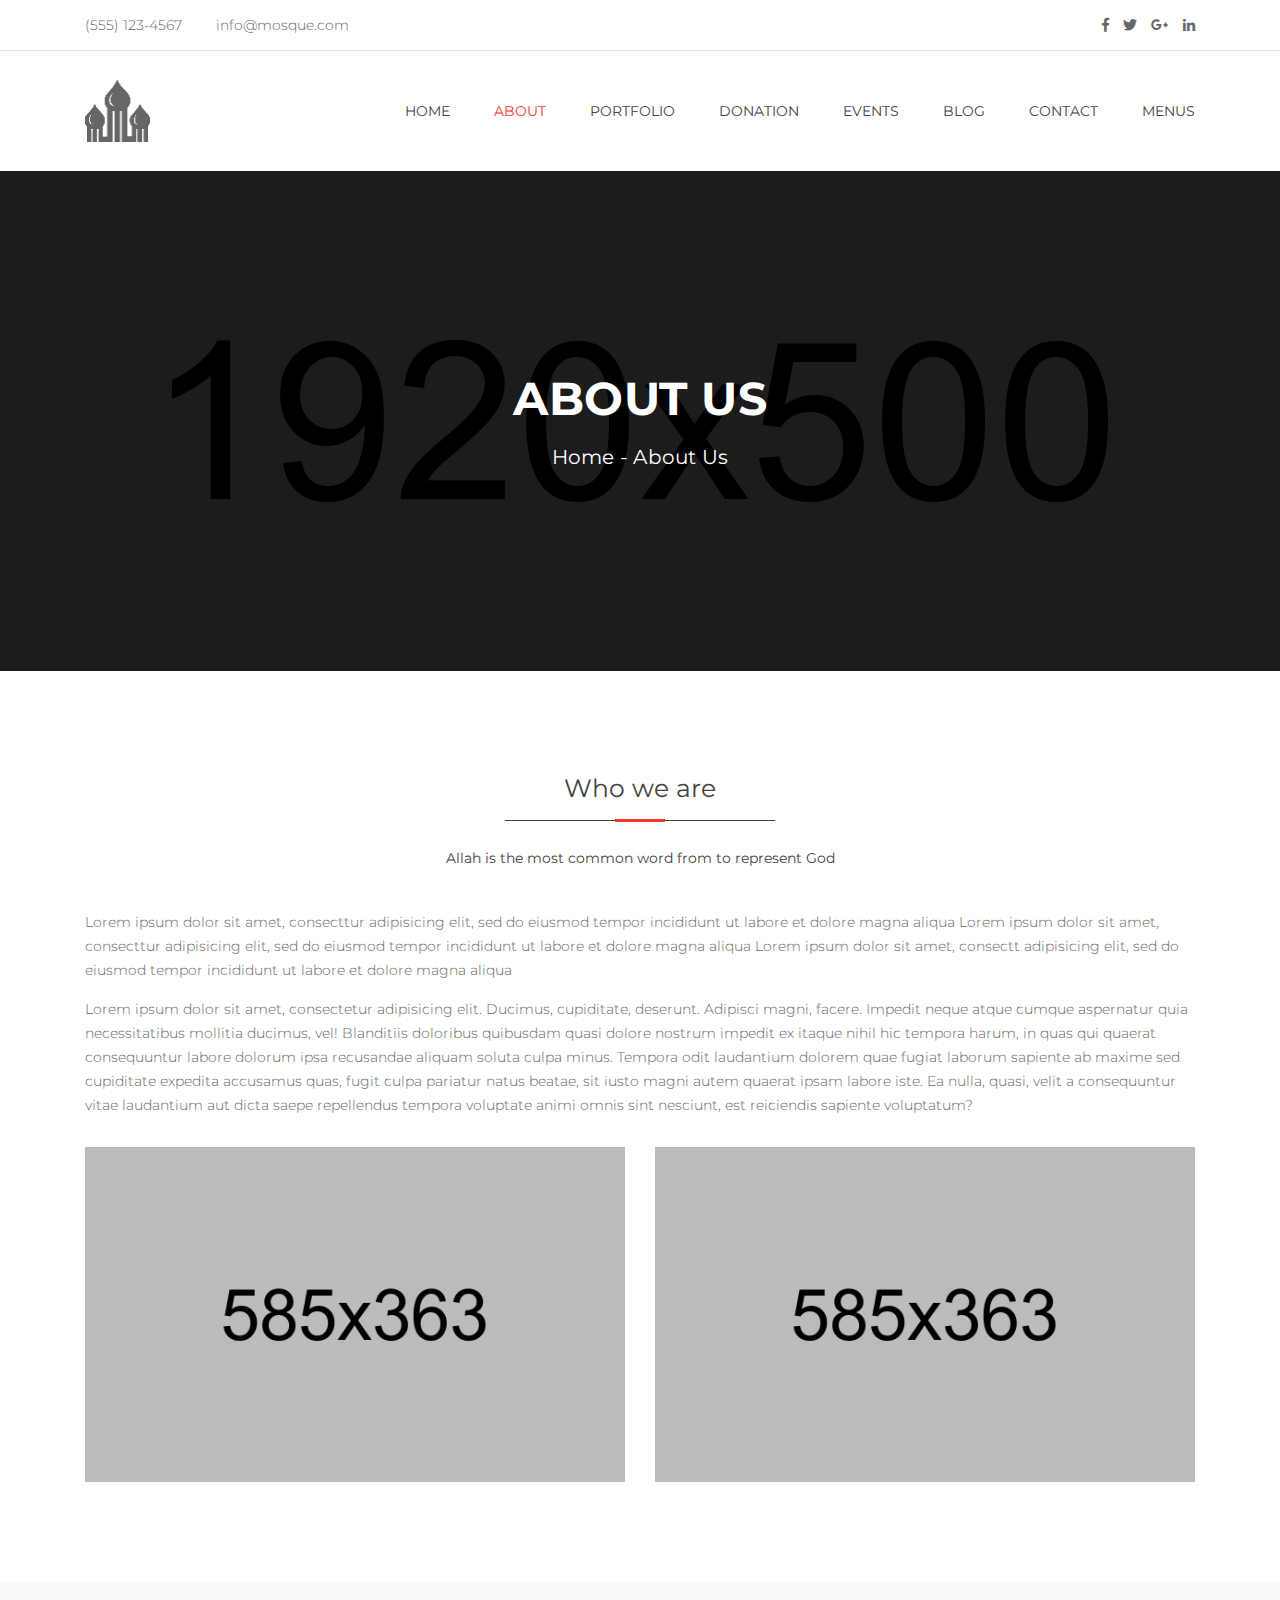
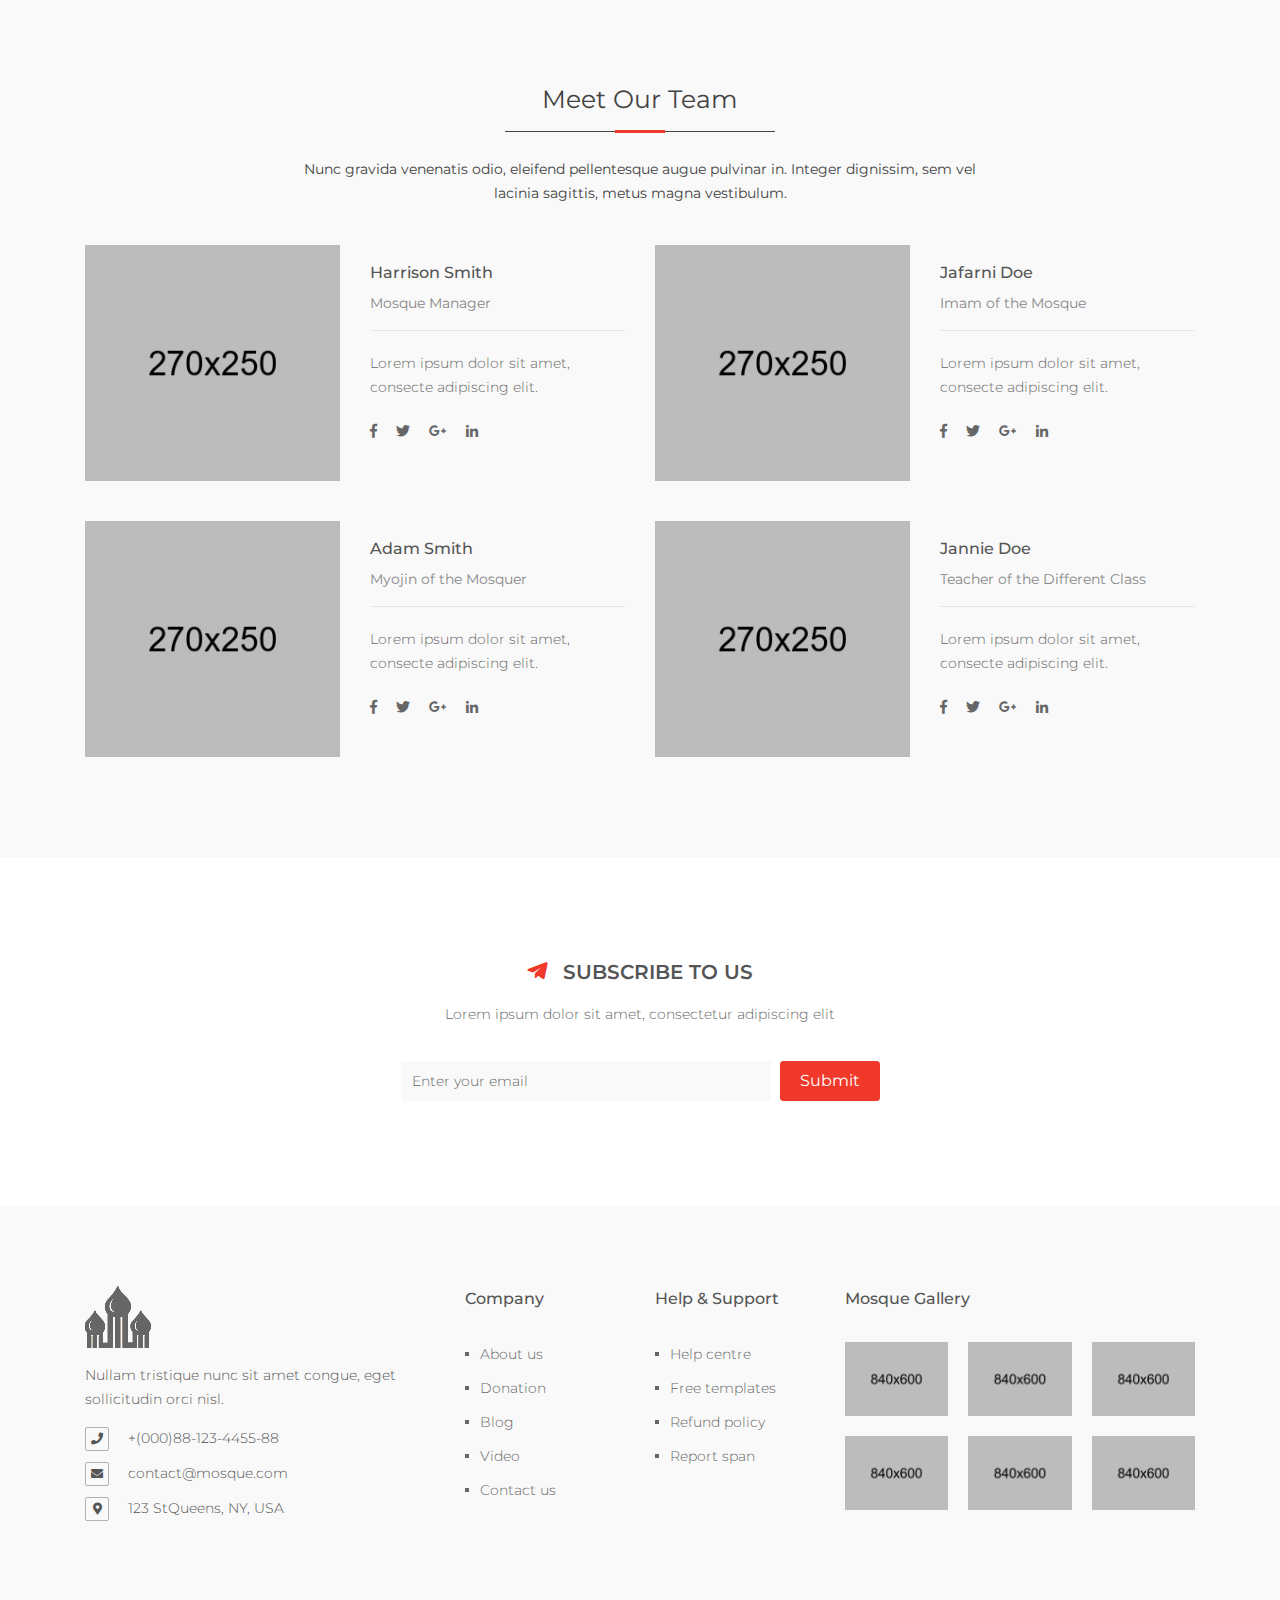
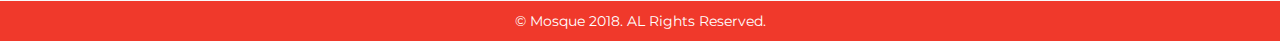
<file: about-us.html>
<!doctype html>
<html class="no-js" lang="zxx">
    <head>
        <meta charset="utf-8">
        <meta http-equiv="x-ua-compatible" content="ie=edge">
        <title>About Us | Mosque - Responsive html5 template</title>
        <meta name="description" content="">
        <meta name="viewport" content="width=device-width, initial-scale=1, shrink-to-fit=no">

        <!-- Favicon and touch icons -->
        <link href="images/apple-touch-icon-48-precomposed.png" rel="apple-touch-icon-precomposed">
        <link href="images/apple-touch-icon-32-precomposed.png" rel="apple-touch-icon-precomposed">
        <link rel="shortcut icon" type="image/x-icon" href="images/favicon.png">

        <!-- All css files are included here. -->
        <!-- Bootstrap fremwork main css -->
        <link rel="stylesheet" href="css/bootstrap.min.css">
        <!-- Animate css -->
        <link rel="stylesheet" href="css/animate.css">
        <!-- Magnific popup css -->
        <link rel="stylesheet" href="css/magnific-popup.css">
        <!-- Slick slider css -->
        <link rel="stylesheet" href="css/slick.css">
        <!-- FontAwesome css -->
        <link rel="stylesheet" href="css/fontawesome-all.min.css">
        <!-- Default style css -->
        <link rel="stylesheet" href="css/default.css">
        <!-- MeanMenu css -->
        <link rel="stylesheet" href="css/meanmenu.css">
        <!-- Main style css -->
        <link rel="stylesheet" href="style.css">
        <!-- Responsive style css -->
        <link rel="stylesheet" href="css/responsive.css">
        <!-- Color Scheme 1 style css -->
        <link rel="stylesheet" href="css/color/color-1.css">
        <!-- User custom style css -->
        <link rel="stylesheet" href="css/custom.css">
    </head>
    <body>
        <!--[if lte IE 9]>
            <p class="browserupgrade">You are using an <strong>outdated</strong> browser. Please <a href="https://browsehappy.com/">upgrade your browser</a> to improve your experience and security.</p>
        <![endif]-->

        <!-- main wrapper start -->
        <div class="main-wrapper">

            <!-- header top start -->
            <div class="header-top d-none d-md-block">
                <div class="container">
                    <div class="row header-top-row align-items-center">
                        <div class="col-12 col-md-6">
                            <div class="header-info">
                                <span>(555) 123-4567</span>
                                <span>info@mosque.com</span>
                            </div>
                        </div>
                        <div class="col-12 col-md-6">
                            <div class="header-social">
                                <ul>
                                    <li>
                                        <a href="#"><i class="fab fa-facebook-f"></i></a>
                                    </li>
                                    <li>
                                        <a href="#"><i class="fab fa-twitter"></i></a>
                                    </li>
                                    <li>
                                        <a href="#"><i class="fab fa-google-plus-g"></i></a>
                                    </li>
                                    <li>
                                        <a href="#"><i class="fab fa-linkedin-in"></i></a>
                                    </li>
                                </ul>
                            </div>
                        </div>
                    </div>
                </div>
            </div>
            <!-- header top end -->
            <!-- header start -->
            <header class="header-main">
                <div class="container">
                    <div class="row align-items-center">
                        <div class="col-12 col-lg-2">
                            <div class="brand-logo">
                                <a href="index.html">
                                    <img src="images/logo.png" alt="brand_logo">
                                </a>
                            </div>
                        </div>
                        <div class="col-12 col-lg-10">
                            <div class="primary-menu text-right">
                                <nav id="mobile-menu">
                                    <ul>
                                        <li><a href="index.html">HOME</a></li>
                                        <li class="active"><a href="about-us.html">ABOUT</a></li>
                                        <li><a href="portfolio.html">PORTFOLIO</a></li>
                                        <li><a href="donation.html">DONATION</a></li>
                                        <li><a href="events.html">EVENTS</a></li>
                                        <li><a href="blog.html">BLOG</a></li>
                                        <li><a href="contact-us.html">CONTACT</a></li>
                                        <li>
                                            <a href="#">MENUS</a>
                                            <ul class="dropdown-right">
                                                <li><a href="#">SECOND LEVEL MENU 1</a></li>    
                                                <li><a href="#">SECOND LEVEL MENU 2</a></li>    
                                                <li>
                                                    <a href="#">SECOND LEVEL MENU 3</a>
                                                    <ul class="dropdown-right">
                                                        <li><a href="#">THIRD LEVEL MENU 1</a></li>    
                                                        <li><a href="#">THIRD LEVEL MENU 2</a></li>    
                                                        <li><a href="#">THIRD LEVEL MENU 3</a></li>    
                                                        <li><a href="#">THIRD LEVEL MENU 4</a></li>    
                                                    </ul>
                                                </li>    
                                                <li><a href="#">SECOND LEVEL MENU 4</a></li>    
                                            </ul>
                                        </li>
                                    </ul>
                                </nav>
                            </div>
                            <div class="mobile-menu"></div>
                        </div>
                    </div>
                </div>
            </header>
            <!-- header end -->

            <!-- page header start -->
            <div class="page-header" style="background-image:url(images/bg/1.jpg)">
                <div class="container h-100">
                    <div class="row h-100 align-items-center">
                        <div class="col-12">
                            <div class="page-heading text-center">
                                <h2 class="page-title">
                                    About Us
                                </h2>
                                <div class="page-breadcrumb">
                                    <a href="index.html">Home</a>
                                    <span class="separator">-</span>
                                    <span>About Us</span>
                                </div>
                            </div>
                        </div>
                    </div>
                </div>
            </div>
            <!-- page header end -->

            <!-- page content start -->
            <section id="page-content" class="page-wrapper">
                <!-- about area start -->
                <div class="about-area pt-100 pb-70">
                    <div class="container">
                        <div class="row">
                            <div class="col-12">
                                <div class="section-title text-center">
                                    <h2>Who we are</h2>
                                    <p>Allah is the most common word  from to represent God</p>
                                </div>
                                <div class="about-info">
                                    <p>Lorem ipsum dolor sit amet, consecttur adipisicing elit, sed do eiusmod tempor incididunt ut labore et dolore magna aliqua Lorem ipsum dolor sit amet, consecttur adipisicing elit, sed do eiusmod tempor incididunt ut labore et dolore magna aliqua Lorem ipsum dolor sit amet, consectt adipisicing elit, sed do eiusmod tempor incididunt ut labore et dolore magna aliqua</p>
                                    <p>Lorem ipsum dolor sit amet, consectetur adipisicing elit. Ducimus, cupiditate, deserunt. Adipisci magni, facere. Impedit neque atque cumque aspernatur quia necessitatibus mollitia ducimus, vel! Blanditiis doloribus quibusdam quasi dolore nostrum impedit ex itaque nihil hic tempora harum, in quas qui quaerat consequuntur labore dolorum ipsa recusandae aliquam soluta culpa minus. Tempora odit laudantium dolorem quae fugiat laborum sapiente ab maxime sed cupiditate expedita accusamus quas, fugit culpa pariatur natus beatae, sit iusto magni autem quaerat ipsam labore iste. Ea nulla, quasi, velit a consequuntur vitae laudantium aut dicta saepe repellendus tempora voluptate animi omnis sint nesciunt, est reiciendis sapiente voluptatum?</p>
                                    <div class="row mt-30">
                                        <div class="col-12 col-md-6 mb-30">
                                            <img class="img-fluid" src="images/about/1.jpg" alt="about_img">
                                        </div>
                                        <div class="col-12 col-md-6 mb-30">
                                            <img class="img-fluid" src="images/about/2.jpg" alt="about_img">
                                        </div>
                                    </div>
                                </div>
                            </div>
                        </div>
                    </div>
                </div>
                <!-- about area end -->
                <!-- team area start -->
                <div class="team-area section-gray pt-100 pb-60">
                    <div class="container">
                        <div class="row">
                            <div class="col-12">
                                <div class="section-title text-center">
                                    <h2>Meet Our Team</h2>
                                    <p>Nunc gravida venenatis odio, eleifend pellentesque augue pulvinar in. Integer dignissim, sem vel lacinia sagittis, metus magna vestibulum.</p>
                                </div>
                            </div>
                        </div>
                        <div class="team-grid">
                            <div class="row">
                                <div class="col-12 col-md-6">
                                    <div class="team-memebr mb-40">
                                        <div class="team-memebr-image">
                                            <a class="popup-image" href="images/team/1.jpg">
                                                <img src="images/team/1.jpg" alt="team_img">
                                            </a>
                                        </div>
                                        <div class="team-memebr-info">
                                            <h4 class="name">Harrison Smith</h4>
                                            <h6 class="desig">Mosque Manager</h6>
                                            <p class="intro">Lorem ipsum dolor sit amet, consecte adipiscing elit.</p>
                                            <ul class="social">
                                                <li>
                                                    <a href="#">
                                                        <i class="fab fa-facebook-f"></i>
                                                    </a>
                                                </li>
                                                <li>
                                                    <a href="#">
                                                        <i class="fab fa-twitter"></i>
                                                    </a>
                                                </li>
                                                <li>
                                                    <a href="#">
                                                        <i class="fab fa-google-plus-g"></i>
                                                    </a>
                                                </li>
                                                <li>
                                                    <a href="#">
                                                        <i class="fab fa-linkedin-in"></i>
                                                    </a>
                                                </li>
                                            </ul>
                                        </div>
                                    </div>
                                </div>
                                <div class="col-12 col-md-6">
                                    <div class="team-memebr mb-40">
                                        <div class="team-memebr-image">
                                            <a class="popup-image" href="images/team/2.jpg">
                                                <img src="images/team/2.jpg" alt="team_img">
                                            </a>
                                        </div>
                                        <div class="team-memebr-info">
                                            <h4 class="name">Jafarni Doe</h4>
                                            <h6 class="desig">Imam of the Mosque</h6>
                                            <p class="intro">Lorem ipsum dolor sit amet, consecte adipiscing elit.</p>
                                            <ul class="social">
                                                <li>
                                                    <a href="#">
                                                        <i class="fab fa-facebook-f"></i>
                                                    </a>
                                                </li>
                                                <li>
                                                    <a href="#">
                                                        <i class="fab fa-twitter"></i>
                                                    </a>
                                                </li>
                                                <li>
                                                    <a href="#">
                                                        <i class="fab fa-google-plus-g"></i>
                                                    </a>
                                                </li>
                                                <li>
                                                    <a href="#">
                                                        <i class="fab fa-linkedin-in"></i>
                                                    </a>
                                                </li>
                                            </ul>
                                        </div>
                                    </div>
                                </div>
                                <div class="col-12 col-md-6">
                                    <div class="team-memebr mb-40">
                                        <div class="team-memebr-image">
                                            <a class="popup-image" href="images/team/3.jpg">
                                                <img src="images/team/3.jpg" alt="team_img">
                                            </a>
                                        </div>
                                        <div class="team-memebr-info">
                                            <h4 class="name">Adam Smith</h4>
                                            <h6 class="desig">Myojin of the Mosquer</h6>
                                            <p class="intro">Lorem ipsum dolor sit amet, consecte adipiscing elit.</p>
                                            <ul class="social">
                                                <li>
                                                    <a href="#">
                                                        <i class="fab fa-facebook-f"></i>
                                                    </a>
                                                </li>
                                                <li>
                                                    <a href="#">
                                                        <i class="fab fa-twitter"></i>
                                                    </a>
                                                </li>
                                                <li>
                                                    <a href="#">
                                                        <i class="fab fa-google-plus-g"></i>
                                                    </a>
                                                </li>
                                                <li>
                                                    <a href="#">
                                                        <i class="fab fa-linkedin-in"></i>
                                                    </a>
                                                </li>
                                            </ul>
                                        </div>
                                    </div>
                                </div>
                                <div class="col-12 col-md-6">
                                    <div class="team-memebr mb-40">
                                        <div class="team-memebr-image">
                                            <a class="popup-image" href="images/team/4.jpg">
                                                <img src="images/team/4.jpg" alt="team_img">
                                            </a>
                                        </div>
                                        <div class="team-memebr-info">
                                            <h4 class="name">Jannie Doe</h4>
                                            <h6 class="desig">Teacher of the Different Class</h6>
                                            <p class="intro">Lorem ipsum dolor sit amet, consecte adipiscing elit.</p>
                                            <ul class="social">
                                                <li>
                                                    <a href="#">
                                                        <i class="fab fa-facebook-f"></i>
                                                    </a>
                                                </li>
                                                <li>
                                                    <a href="#">
                                                        <i class="fab fa-twitter"></i>
                                                    </a>
                                                </li>
                                                <li>
                                                    <a href="#">
                                                        <i class="fab fa-google-plus-g"></i>
                                                    </a>
                                                </li>
                                                <li>
                                                    <a href="#">
                                                        <i class="fab fa-linkedin-in"></i>
                                                    </a>
                                                </li>
                                            </ul>
                                        </div>
                                    </div>
                                </div>
                            </div>
                        </div>
                    </div>
                </div>
                <!-- team area end -->
                <!-- news letter area start -->
                <div class="news-letter-area pt-100 pb-100">
                    <div class="container">
                        <div class="row">
                            <div class="col-12">
                                <div class="news-letter-heading text-center">
                                    <h3><i class="fab fa-telegram-plane"></i> SUBSCRIBE TO US</h3>
                                    <p>Lorem ipsum dolor sit amet, consectetur adipiscing elit</p>
                                </div>
                                <div class="subscribe-form text-center">
                                    <form action="#">
                                        <input type="email" placeholder="Enter your email">
                                        <button type="submit">Submit</button>
                                    </form>
                                </div>
                            </div>
                        </div>
                    </div>
                </div>
                <!-- news letter area end -->            
            </section>
            <!-- page content end -->

            <!-- footer start -->
            <footer class="footer">
                <div class="container">
                    <div class="row">
                        <div class="col-12 col-md-6 col-lg-4">
                            <div class="footer-widget mb-40">
                                <div class="widget-contact">
                                    <div class="logo">
                                        <img src="images/logo.png" alt="brand_logo">
                                    </div>
                                    <div class="intro">
                                        Nullam tristique nunc sit amet  congue, eget sollicitudin orci nisl.
                                    </div>
                                    <div class="info">
                                        <ul>
                                            <li>
                                                <i class="fas fa-phone"></i>
                                                <a href="tel:00088123445588">+(000)88-123-4455-88</a>
                                            </li>
                                            <li>
                                                <i class="fas fa-envelope"></i>
                                                <a href="mailto:contact@mosque.com">contact@mosque.com</a>
                                            </li>
                                            <li>
                                                <i class="fas fa-map-marker-alt"></i>
                                                123 StQueens, NY, USA
                                            </li>
                                        </ul>
                                    </div>
                                </div>
                            </div>
                        </div>
                        <div class="col-12 col-md-6 col-lg-2">
                            <div class="footer-widget mb-40">
                                <h4 class="widget-title">Company</h4>
                                <div class="widget-menu">
                                    <ul>
                                        <li><a href="#">About us</a></li>
                                        <li><a href="#">Donation</a></li>
                                        <li><a href="#">Blog</a></li>
                                        <li><a href="#">Video</a></li>
                                        <li><a href="#">Contact us</a></li>
                                    </ul>
                                </div>
                            </div>
                        </div>
                        <div class="col-12 col-md-6 col-lg-2">
                            <div class="footer-widget mb-40">
                                <h4 class="widget-title">Help &amp; Support</h4>
                                <div class="widget-menu">
                                    <ul>
                                        <li><a href="#">Help centre</a></li>
                                        <li><a href="#">Free templates</a></li>
                                        <li><a href="#">Refund policy</a></li>
                                        <li><a href="#">Report span</a></li>
                                    </ul>
                                </div>
                            </div>
                        </div>
                        <div class="col-12 col-md-6 col-lg-4">
                            <div class="footer-widget mb-20">
                                <h4 class="widget-title">Mosque Gallery</h4>
                                <div class="widget-gallery">
                                    <div class="gallery-item">
                                        <a class="gallery-image" href="images/gallery/1.jpg">
                                            <img src="images/gallery/1.jpg" alt="gallery_img">
                                        </a>
                                    </div>
                                    <div class="gallery-item">
                                        <a class="gallery-image" href="images/gallery/2.jpg">
                                            <img src="images/gallery/2.jpg" alt="gallery_img">
                                        </a>
                                    </div>
                                    <div class="gallery-item">
                                        <a class="gallery-image" href="images/gallery/3.jpg">
                                            <img src="images/gallery/3.jpg" alt="gallery_img">
                                        </a>
                                    </div>
                                    <div class="gallery-item">
                                        <a class="gallery-image" href="images/gallery/4.jpg">
                                            <img src="images/gallery/4.jpg" alt="gallery_img">
                                        </a>
                                    </div>
                                    <div class="gallery-item">
                                        <a class="gallery-image" href="images/gallery/5.jpg">
                                            <img src="images/gallery/5.jpg" alt="gallery_img">
                                        </a>
                                    </div>
                                    <div class="gallery-item">
                                        <a class="gallery-image" href="images/gallery/6.jpg">
                                            <img src="images/gallery/6.jpg" alt="gallery_img">
                                        </a>
                                    </div>
                                </div>
                            </div>
                        </div>
                    </div>
                </div>
            </footer>
            <!-- footer end -->
            <!-- footer bottom start -->
            <div class="footer-bottom">
                <div class="container">
                    <div class="row">
                        <div class="col-12">
                            <div class="footer-copyright text-center">
                                &copy; Mosque 2018. AL Rights Reserved.
                            </div>
                        </div>                    
                    </div>
                </div>
            </div>
            <!-- footer bottom end -->
            
        </div>
        <!-- main wrapper end -->

        <!-- Placed js at the end of the document so the pages load faster -->
        <!-- Modernizr js -->
        <script src="js/vendor/modernizr-3.5.0.min.js"></script>
        <!-- jQuery js -->
        <script src="js/vendor/jquery-1.12.4.min.js"></script>
        <!-- Popper js -->
        <script src="js/popper.min.js"></script>
        <!-- Bootstrap js -->
        <script src="js/bootstrap.min.js"></script>
        <!-- ScrollUp js -->
        <script src="js/jquery.scrollUp.min.js"></script>
        <!-- Waypoints js -->
        <script src="js/waypoints.min.js"></script>
        <!-- Slick slider js -->
        <script src="js/slick.min.js"></script>
        <!-- WOW js -->
        <script src="js/wow.min.js"></script>
        <!-- MeanMenu js -->
        <script src="js/jquery.meanmenu.js"></script>
        <!-- Isotope js -->
        <script src="js/isotope.pkgd.min.js"></script>
        <!-- Images loaded js -->
        <script src="js/imagesloaded.pkgd.min.js"></script>
        <!-- Magnific popup js -->
        <script src="js/jquery.magnific-popup.min.js"></script>
        <!-- Plugins js -->
        <script src="js/plugins.js"></script>
        <!-- Main js -->
        <script src="js/main.js"></script>
    </body>
</html>
</file>
<file: css/default.css>
/*

  Template Name: Mosque - Responsive html5 template
  Author: http://wprand.com/
  Version: 1.0

  NOTE: This is default style sheet of template. 
  This file contains the base styling for the actual Template. 
  Please do not change anything here! write in a custom.css file if required!

*/
/* ==========================================================================
[  Table of contents  ]
==========================================================================
  1. General
  2. Typography
  3. Transition
  4. Button
  5. Input
  6. Deafult Margin & Padding
  7. Section Elements
==========================================================================
[ End table content ]
========================================================================== */


/* ==========================================================================
  1. General
========================================================================== */
/* google font */
@import url('https://fonts.googleapis.com/css?family=Montserrat:300,400,500,600,700');

body {
  background: #ffffff;
  font-family: 'Montserrat', sans-serif;
  font-style: normal;
  font-size: 14px;
  font-weight: 300;
  line-height: 24px;
  color: #666666;
}
.main-wrapper {
  position: relative;
  background: #fff none repeat scroll 0 0;
}
img {
  max-width: 100%;
  height: auto;
}
hr {
  border-bottom: 1px solid #231F20;
  border-top: 0 none;
  margin: 30px 0;
  padding: 0;
}
button {
  cursor: pointer;
  outline: none;
}
blockquote {
  margin-bottom: 15px;
}
blockquote p {
    font-size: 16px;
    line-height: 26px;
    font-style: italic;
    border-left: 2px solid #666;
    padding-left: 15px;
    margin-left: 40px;
}
*::-moz-selection {
  background: #444;
  color: #fff;
  text-shadow: none;
}
::-moz-selection {
  background: #444;
  color: #fff;
  text-shadow: none;
}
::selection {
  background: #444;
  color: #fff;
  text-shadow: none;
}
.h-100 {
  height: 100%;
}
.w-100 {
  width: 100%;
}
.browserupgrade {
  background: #ff0000;
  color: #ffffff;
  padding: 10px 15px;
  text-align: center;
}
.browserupgrade strong {
  font-weight: 500;
}
.browserupgrade a,
.browserupgrade a:hover,
.browserupgrade a:focus {
  font-weight: 500;
  color: #ffffff;
  text-decoration: underline;
}

/* ==========================================================================
  2. Typography
========================================================================== */
a {
  color: inherit;
  outline: none;
}
a:focus,
a:hover {
  color: #f0392b;
  text-decoration: none;
}
p {
  font-size: 14px;
  font-weight: 300;
  line-height: 24px;
  color: #666666;
  margin-top: 0;
  margin-bottom: 15px;
}
h1,
h2,
h3,
h4,
h5,
h6 {
  font-family: 'Montserrat', sans-serif;
  font-weight: 700;
  font-style: normal;
  color: #424242;
  line-height: 1.2;
  margin-top: 0px;
  margin-bottom: 15px;
}
h1 a,
h2 a,
h3 a,
h4 a,
h5 a,
h6 a {
  color: inherit;
}
h1 {
  font-size: 36px;
  line-height: 46px;
}
h2 {
  font-size: 30px;
  line-height: 40px;
}
h3 {
  font-size: 24px;
  line-height: 34px;
}
h4 {
  font-size: 20px;
  line-height: 30px;
}
h5 {
  font-size: 18px;
  line-height: 28px;
}
h6 {
  font-size: 16px;
  line-height: 16px;
}
.table {
  margin-bottom: 15px;
}

/* ==========================================================================
  3. Transition
========================================================================== */
a,
i,
img,
button,
input[type="submit"],
.btn {
  -webkit-transition: all 0.3s ease-out 0s;
  -moz-transition: all 0.3s ease-out 0s;
  -ms-transition: all 0.3s ease-out 0s;
  -o-transition: all 0.3s ease-out 0s;
  transition: all 0.3s ease-out 0s;
}
input,
textarea {
  -webkit-transition: all 0.5s ease-out 0s;
  -moz-transition: all 0.5s ease-out 0s;
  -ms-transition: all 0.5s ease-out 0s;
  -o-transition: all 0.5s ease-out 0s;
  transition: all 0.5s ease-out 0s;
}

/* ==========================================================================
  4. Button
========================================================================== */
.btn {
  font-size: 13px;
  font-weight: 400;
  line-height: 23px;
  padding: 5px 21px;
  border-radius: 4px;
}
.btn:focus {
  box-shadow: none;
}
.btn.btn-lg {
  font-size: 16px;
  font-weight: 400;
  line-height: 26px;
  padding: 15px 22px;
  border-width: 2px;
}
.btn.btn-md {
  font-size: 16px;
  font-weight: 400;
  line-height: 26px;  
  padding: 6px 36px;
  border-width: 1px;
}
.btn.btn-sm {
  font-size: 14px;
  font-weight: 400;
  line-height: 24px;
  letter-spacing: 1px;
  padding: 1px 14px;
  border-width: 1px;
}
/* btn theme */
.btn.btn-theme {
  background: transparent;
  border-color: #666666;
  color: #424242;
}
.btn.btn-theme:hover,
.btn.btn-theme:focus,
.btn.btn-theme:active {
  background: #F0392B;
  border-color: #F0392B;
  color: #ffffff;
}
.btn.btn-outline-theme {
  background: transparent;
  border-color: #F0392B;
  color: #424242;
}
.btn.btn-outline-theme:hover,
.btn.btn-outline-theme:focus,
.btn.btn-outline-theme:active {
  background: #F0392B;
  border-color: #F0392B;
  color: #ffffff;
}
/* bootstrap btn */
.btn-primary,
.btn-primary:hover,
.btn-primary:focus,
.btn-primary:active,
.btn-secondary,
.btn-secondary:hover,
.btn-secondary:focus,
.btn-secondary:active,
.btn-success,
.btn-success:hover,
.btn-success:focus,
.btn-success:active,
.btn-danger,
.btn-danger:hover,
.btn-danger:focus,
.btn-danger:active
.btn-info,
.btn-info:hover,
.btn-info:focus,
.btn-info:active
.btn-dark,
.btn-dark:hover,
.btn-dark:focus,
.btn-dark:active {
  color: #ffffff;
}
.btn-warning,
.btn-warning:hover,
.btn-warning:focus,
.btn-warning:active
.btn-light,
.btn-light:hover,
.btn-light:focus,
.btn-light:active {
  color: #424242;
}
.btn-link,
.btn-link:hover,
.btn-link:focus,
.btn-link:active {
  color: #f0392b;
}

/* ==========================================================================
  5. Input
========================================================================== */
label {
  display: block;
  max-width: 100%;
  margin-bottom: 10px;
  font-weight: 400;
  color: #595959;
}
input[type="text"],
input[type="email"],
input[type="url"],
input[type="password"],
input[type="search"] {
  height: 40px;
  width: 100%;
  padding: 0 10px;
  font-size: 14px;
  font-weight: 300;
  background: transparent;
  border: 1px solid #cccccc;
  border-radius: 0;
  outline: 0 solid;
  -webkit-box-shadow: none !important;
  -moz-box-shadow: none !important;
  box-shadow: none !important;
}
input[type="text"]:focus,
input[type="email"]:focus,
input[type="url"]:focus,
input[type="password"]:focus,
input[type="search"]:focus {
  border: 1px solid #F0392B;
  outline: 0 solid;
  -webkit-box-shadow: none !important;
  -moz-box-shadow: none !important;
  box-shadow: none !important;
}
input[type="submit"],
button[type="submit"] {
  background: #F0392B;
  border: 1px solid #F0392B;
  height: 40px;
  padding: 0 20px;
  border-radius: 3px;
  -webkit-box-shadow: none !important;
  -moz-box-shadow: none !important;
  box-shadow: none !important;
  outline: 0 solid;
  color: #ffffff;
  font-size: 16px;
  font-weight: 400;
  cursor: pointer;
}
input[type="submit"]:hover,
input[type="submit"]:focus,
button[type="submit"]:hover,
button[type="submit"]:focus {
  background: #D82012;
  border: 1px solid #D82012;
  color: #ffffff;
  outline: 0 solid;
}
textarea {
  width: 100%;
  height: auto;
  padding: 10px;
  font-size: 14px;
  font-weight: 300;
  background: transparent;
  border: 1px solid #cccccc;
  border-radius: 0;
  outline: 0 solid;
  -webkit-box-shadow: none !important;
  -moz-box-shadow: none !important;
  box-shadow: none !important;
}
textarea:focus {
  border: 1px solid #F0392B;
  outline: 0 solid;
  -webkit-box-shadow: none !important;
  -moz-box-shadow: none !important;
  box-shadow: none !important;
}

/* place holder */
input::-webkit-input-placeholder { /* Chrome/Opera/Safari */
  color: #666666;
  opacity: 1;
  -ms-filter: "progid:DXImageTransform.Microsoft.Alpha(Opacity=100)";
}
input::-moz-placeholder { /* Firefox 19+ */
  color: #666666;
  opacity: 1;
  -ms-filter: "progid:DXImageTransform.Microsoft.Alpha(Opacity=100)";
}
input:-ms-input-placeholder { /* IE 10+ */
  color: #666666;
  opacity: 1;
  -ms-filter: "progid:DXImageTransform.Microsoft.Alpha(Opacity=100)";
}
input:-moz-placeholder { /* Firefox 18- */
  color: #666666;
  opacity: 1;
  -ms-filter: "progid:DXImageTransform.Microsoft.Alpha(Opacity=100)";
}
textarea::-webkit-input-placeholder {
  color: #666666;
  opacity: 1;
  -ms-filter: "progid:DXImageTransform.Microsoft.Alpha(Opacity=100)";
}
textarea::-moz-placeholder {
  color: #666666;
  opacity: 1;
  -ms-filter: "progid:DXImageTransform.Microsoft.Alpha(Opacity=100)";
}
textarea:-ms-input-placeholder {
  color: #666666;
  opacity: 1;
  -ms-filter: "progid:DXImageTransform.Microsoft.Alpha(Opacity=100)";
}
textarea:-moz-placeholder {
  color: #666666;
  opacity: 1;
  -ms-filter: "progid:DXImageTransform.Microsoft.Alpha(Opacity=100)";
}
::-moz-placeholder {
  color: #666666;
  font-size: 13px;
  font-weight: 400;
}

/* ==========================================================================
  6. Deafult Margin & Padding
========================================================================== */
/* Margin Top
================================ */
.mt-5 {
  margin-top: 5px;
}
.mt-10 {
  margin-top: 10px;
}
.mt-15 {
  margin-top: 15px;
}
.mt-20 {
  margin-top: 20px;
}
.mt-25 {
  margin-top: 25px;
}
.mt-30 {
  margin-top: 30px;
}
.mt-35 {
  margin-top: 35px;
}
.mt-40 {
  margin-top: 40px;
}
.mt-45 {
  margin-top: 45px;
}
.mt-50 {
  margin-top: 50px;
}
.mt-55 {
  margin-top: 55px;
}
.mt-60 {
  margin-top: 60px;
}
.mt-65 {
  margin-top: 65px;
}
.mt-70 {
  margin-top: 70px;
}
.mt-75 {
  margin-top: 75px;
}
.mt-80 {
  margin-top: 80px;
}
.mt-85 {
  margin-top: 85px;
}
.mt-90 {
  margin-top: 90px;
}
.mt-95 {
  margin-top: 95px;
}
.mt-100 {
  margin-top: 100px;
}
.mt-105 {
  margin-top: 105px;
}
.mt-110 {
  margin-top: 110px;
}
.mt-115 {
  margin-top: 115px;
}
.mt-120 {
  margin-top: 120px;
}
.mt-125 {
  margin-top: 125px;
}
.mt-130 {
  margin-top: 130px;
}
.mt-135 {
  margin-top: 135px;
}
.mt-140 {
  margin-top: 140px;
}
.mt-145 {
  margin-top: 145px;
}
.mt-150 {
  margin-top: 150px;
}
.mt-155 {
  margin-top: 155px;
}
.mt-160 {
  margin-top: 160px;
}
.mt-165 {
  margin-top: 165px;
}
.mt-170 {
  margin-top: 170px;
}
.mt-175 {
  margin-top: 175px;
}
.mt-180 {
  margin-top: 180px;
}
.mt-185 {
  margin-top: 185px;
}
.mt-190 {
  margin-top: 190px;
}
.mt-195 {
  margin-top: 195px;
}
.mt-200 {
  margin-top: 200px;
}

/* Margin Bottom
================================ */
.mb-5 {
  margin-bottom: 5px;
}
.mb-10 {
  margin-bottom: 10px;
}
.mb-15 {
  margin-bottom: 15px;
}
.mb-20 {
  margin-bottom: 20px;
}
.mb-25 {
  margin-bottom: 25px;
}
.mb-30 {
  margin-bottom: 30px;
}
.mb-35 {
  margin-bottom: 35px;
}
.mb-40 {
  margin-bottom: 40px;
}
.mb-45 {
  margin-bottom: 45px;
}
.mb-50 {
  margin-bottom: 50px;
}
.mb-55 {
  margin-bottom: 55px;
}
.mb-60 {
  margin-bottom: 60px;
}
.mb-65 {
  margin-bottom: 65px;
}
.mb-70 {
  margin-bottom: 70px;
}
.mb-75 {
  margin-bottom: 75px;
}
.mb-80 {
  margin-bottom: 80px;
}
.mb-85 {
  margin-bottom: 85px;
}
.mb-90 {
  margin-bottom: 90px;
}
.mb-95 {
  margin-bottom: 95px;
}
.mb-100 {
  margin-bottom: 100px;
}
.mb-105 {
  margin-bottom: 105px;
}
.mb-110 {
  margin-bottom: 110px;
}
.mb-115 {
  margin-bottom: 115px;
}
.mb-120 {
  margin-bottom: 120px;
}
.mb-125 {
  margin-bottom: 125px;
}
.mb-130 {
  margin-bottom: 130px;
}
.mb-135 {
  margin-bottom: 135px;
}
.mb-140 {
  margin-bottom: 140px;
}
.mb-145 {
  margin-bottom: 145px;
}
.mb-150 {
  margin-bottom: 150px;
}
.mb-155 {
  margin-bottom: 155px;
}
.mb-160 {
  margin-bottom: 160px;
}
.mb-165 {
  margin-bottom: 165px;
}
.mb-170 {
  margin-bottom: 170px;
}
.mb-175 {
  margin-bottom: 175px;
}
.mb-180 {
  margin-bottom: 180px;
}
.mb-185 {
  margin-bottom: 185px;
}
.mb-190 {
  margin-bottom: 190px;
}
.mb-195 {
  margin-bottom: 195px;
}
.mb-200 {
  margin-bottom: 200px;
}

/* Padding Top
================================ */
.pt-5 {
  padding-top: 5px;
}
.pt-10 {
  padding-top: 10px;
}
.pt-15 {
  padding-top: 15px;
}
.pt-20 {
  padding-top: 20px;
}
.pt-25 {
  padding-top: 25px;
}
.pt-30 {
  padding-top: 30px;
}
.pt-35 {
  padding-top: 35px;
}
.pt-40 {
  padding-top: 40px;
}
.pt-45 {
  padding-top: 45px;
}
.pt-50 {
  padding-top: 50px;
}
.pt-55 {
  padding-top: 55px;
}
.pt-60 {
  padding-top: 60px;
}
.pt-65 {
  padding-top: 65px;
}
.pt-70 {
  padding-top: 70px;
}
.pt-75 {
  padding-top: 75px;
}
.pt-80 {
  padding-top: 80px;
}
.pt-85 {
  padding-top: 85px;
}
.pt-90 {
  padding-top: 90px;
}
.pt-95 {
  padding-top: 95px;
}
.pt-100 {
  padding-top: 100px;
}
.pt-105 {
  padding-top: 105px;
}
.pt-110 {
  padding-top: 110px;
}
.pt-115 {
  padding-top: 115px;
}
.pt-120 {
  padding-top: 120px;
}
.pt-125 {
  padding-top: 125px;
}
.pt-130 {
  padding-top: 130px;
}
.pt-135 {
  padding-top: 135px;
}
.pt-140 {
  padding-top: 140px;
}
.pt-145 {
  padding-top: 145px;
}
.pt-150 {
  padding-top: 150px;
}
.pt-155 {
  padding-top: 155px;
}
.pt-160 {
  padding-top: 160px;
}
.pt-165 {
  padding-top: 165px;
}
.pt-170 {
  padding-top: 170px;
}
.pt-175 {
  padding-top: 175px;
}
.pt-180 {
  padding-top: 180px;
}
.pt-185 {
  padding-top: 185px;
}
.pt-190 {
  padding-top: 190px;
}
.pt-195 {
  padding-top: 195px;
}
.pt-200 {
  padding-top: 200px;
}

/* Padding Bottom
================================ */
.pb-5 {
  padding-bottom: 5px;
}
.pb-10 {
  padding-bottom: 10px;
}
.pb-15 {
  padding-bottom: 15px;
}
.pb-20 {
  padding-bottom: 20px;
}
.pb-25 {
  padding-bottom: 25px;
}
.pb-30 {
  padding-bottom: 30px;
}
.pb-35 {
  padding-bottom: 35px;
}
.pb-40 {
  padding-bottom: 40px;
}
.pb-45 {
  padding-bottom: 45px;
}
.pb-50 {
  padding-bottom: 50px;
}
.pb-55 {
  padding-bottom: 55px;
}
.pb-60 {
  padding-bottom: 60px;
}
.pb-65 {
  padding-bottom: 65px;
}
.pb-70 {
  padding-bottom: 70px;
}
.pb-75 {
  padding-bottom: 75px;
}
.pb-80 {
  padding-bottom: 80px;
}
.pb-85 {
  padding-bottom: 85px;
}
.pb-90 {
  padding-bottom: 90px;
}
.pb-95 {
  padding-bottom: 95px;
}
.pb-100 {
  padding-bottom: 100px;
}
.pb-105 {
  padding-bottom: 105px;
}
.pb-110 {
  padding-bottom: 110px;
}
.pb-115 {
  padding-bottom: 115px;
}
.pb-120 {
  padding-bottom: 120px;
}
.pb-125 {
  padding-bottom: 125px;
}
.pb-130 {
  padding-bottom: 130px;
}
.pb-135 {
  padding-bottom: 135px;
}
.pb-140 {
  padding-bottom: 140px;
}
.pb-145 {
  padding-bottom: 145px;
}
.pb-150 {
  padding-bottom: 150px;
}
.pb-155 {
  padding-bottom: 155px;
}
.pb-160 {
  padding-bottom: 160px;
}
.pb-165 {
  padding-bottom: 165px;
}
.pb-170 {
  padding-bottom: 170px;
}
.pb-175 {
  padding-bottom: 175px;
}
.pb-180 {
  padding-bottom: 180px;
}
.pb-185 {
  padding-bottom: 185px;
}
.pb-190 {
  padding-bottom: 190px;
}
.pb-195 {
  padding-bottom: 195px;
}
.pb-200 {
  padding-bottom: 200px;
}

/* Padding Left
================================ */
.pl-0 {
  padding-left: 0px;
}
.pl-5 {
  padding-left: 5px;
}
.pl-10 {
  padding-left: 10px;
}
.pl-15 {
  padding-left: 15px;
}
.pl-20{
  padding-left: 20px;
}
.pl-25 {
  padding-left: 35px;
}
.pl-30 {
  padding-left: 30px;
}
.pl-35 {
  padding-left: 35px;
}
.pl-40 {
  padding-left: 40px;
}
.pl-45 {
  padding-left: 45px;
}
.pl-50 {
  padding-left: 50px;
}
.pl-55 {
  padding-left: 55px;
}
.pl-60 {
  padding-left: 60px;
}
.pl-65 {
  padding-left: 65px;
}
.pl-70 {
  padding-left: 70px;
}
.pl-75 {
  padding-left: 75px;
}
.pl-80 {
  padding-left: 80px;
}
.pl-85 {
  padding-left: 80px;
}
.pl-90 {
  padding-left: 90px;
}
.pl-95 {
  padding-left: 95px;
}
.pl-100 {
  padding-left: 100px;
}

/* Padding Right
================================ */
.pr-0 {
  padding-right: 0px;
}
.pr-5 {
  padding-right: 5px;
}
.pr-10 {
  padding-right: 10px;
}
.pr-15 {
  padding-right: 15px;
}
.pr-20{
  padding-right: 20px;
}
.pr-25 {
  padding-right: 35px;
}
.pr-30 {
  padding-right: 30px;
}
.pr-35 {
  padding-right: 35px;
}
.pr-40 {
  padding-right: 40px;
}
.pr-45 {
  padding-right: 45px;
}
.pr-50 {
  padding-right: 50px;
}
.pr-55 {
  padding-right: 55px;
}
.pr-60 {
  padding-right: 60px;
}
.pr-65 {
  padding-right: 65px;
}
.pr-70 {
  padding-right: 70px;
}
.pr-75 {
  padding-right: 75px;
}
.pr-80 {
  padding-right: 80px;
}
.pr-85 {
  padding-right: 80px;
}
.pr-90 {
  padding-right: 90px;
}
.pr-95 {
  padding-right: 95px;
}
.pr-100 {
  padding-right: 100px;
}

/* ==========================================================================
  7. Section Elements
========================================================================== */
/* section bg */
.section-white {
  background: #ffffff;
}
.section-gray {
  background: #f9f9f9;
}
/* section padding */
.section-padding {
  padding-top: 100px;
  padding-bottom: 100px;
}

/* section heading */
.section-title {
  margin-bottom: 40px;
}
.section-title h2 {
  position: relative;
  font-size: 25px;
  font-weight: 400;
  color: #424242;
  line-height: 35px;  
  padding-bottom: 15px;
  margin-bottom: 25px;
}
.section-title h2:before {
  position: absolute;
  content: "";
  width: 270px;
  max-width: 80%;
  height: 1px;
  bottom: 0;
  left: 0;  
  background: #424242;
}
.section-title h2:after {
  position: absolute;
  content: "";
  width: 50px;
  height: 3px;
  bottom: -1px;
  left: 0;  
  background: #F0392B;
}
.section-title p {
  width: 100%;
  max-width: 700px;
  font-size: 14px;
  font-weight: 400;
  color: #424242;
  line-height: 24px;
  margin: 0;
}
/* section heading text center */
.section-title.text-center {}
.section-title.text-center h2::before,
.section-title.text-center h2::after {
  left: 50%;
  transform: translateX(-50%);
}
.section-title.text-center p {
  margin: 0 auto;
}
</file>
<file: style.css>
/*

  Template Name: Mosque - Responsive html5 template
  Author: http://wprand.com/
  Version: 1.0

  Note: This is the main style file where.
  This file contain all section and element styles.
  Please do not change anything here! write in a custom.css file if required!

*/

/* ==========================================================================
[  Table of contents  ]
==========================================================================
  1. Header top
  2. Main header
  3. Hero slider
  4. Portfolio section
  5. Donation section
  6. Event section
  7. Team section
  8. How it work section
  9. Latest blog section
  10. Contact section
  11. Newsletter section
  12. Page header
  13. Blog post list
  14. Blog details
  15. Comments & Respond
  16. Sidebar & Widgets
  17. Footer & Widgets
  18. Footer bottom
  19. Scroll to up
==========================================================================
[ End table content ]
========================================================================== */

/* ==========================================================================
  1. Header top
========================================================================== */
.header-top {
  border-bottom: 1px solid #e3e3e3;
}
.header-top-row {
  height: 50px;
}
/* top info */
.header-info {
}
.header-info span + span {
  margin-left: 30px;
}
.header-info span a {
  font-size: 14px;
}
/* top social */
.header-social {
  text-align: right;
}
.header-social ul {
  margin: 0;
  padding: 0;
  list-style: none;
}
.header-social ul li {
  display: inline-block;
}
.header-social ul li + li {
  margin-left: 10px;
}
.header-social ul li a {
  font-size: 14px;
}

/* ==========================================================================
  2. Main header
========================================================================== */
.header-main {
  background: #ffffff;
  transition: all 0.3s ease 0s;
}
/* brand logo */
.brand-logo {
  display: inline-block;
}
.brand-logo img {
  width: 65px;
  height: auto;
}
/* primary menu */
.primary-menu {
  padding: 35px 0;
}
.primary-menu ul {
  margin: 0;
  padding: 0;
  list-style: none;
}
.primary-menu ul li {
  display: inline-block;
  position: relative;
}
.primary-menu ul li + li {
  margin-left: 40px;
}
.primary-menu ul li a {
  display: block;
  font-size: 14px;
  font-weight: 400;
  color: #424242;
  line-height: 50px;
}
/* dropdown menu */
.primary-menu ul li ul {
  position: absolute;
  width: 200px;
  height: auto;
  top: 100%;
  left: 0;
  text-align: left;
  background: #ffffff none repeat scroll 0 0;
  border-bottom: 4px solid #f0392b;
  box-shadow: 0 1px 2px rgba(86, 86, 90, 0.5);
  visibility: hidden;
  transform: scaleY(0);
  transform-origin: 0 0 0;
  transition: all 0.3s ease 0s;
  z-index: 9999;
}
.primary-menu ul li ul li {
  display: block;
  border-bottom: 1px solid #e1e1e1;
  margin: 0;
}
.primary-menu ul li ul li a {
  display: block;
  font-size: 12px;
  font-weight: 400;
  line-height: 24px;
  padding: 8px 15px;
}
/* dropdown menu right */
.primary-menu ul li ul.dropdown-right {
  top: 100%;
  right: 0;
  left: auto;
}
/* multi level dropdown menu */
.primary-menu ul li ul li ul {
  top: 0;
  left: 100%;
}
/* multi level dropdown menu right */
.primary-menu ul li ul.dropdown-right li ul {
  top: 0;
  right: 100%;
  left: auto;
}
/* primary menu hover & active */
.primary-menu ul li.active > a,
.primary-menu ul li:hover > a {
  color: #f0392b;
}
.primary-menu ul li:hover > ul {
  transform: scale(1);
  visibility: visible;
}

/* ==========================================================================
  3. Hero slider
========================================================================== */
.slide-height {
  height: 850px;
  background-size: cover;
  background-position: center center;
}
.slide-content h2 {
  color: #fff;
  font-size: 36px;
  line-height: 46px;
  margin-bottom: 15px;
  text-transform: uppercase;
}
.slide-content h1 {
  color: #fff;
  font-size: 46px;
  line-height: 56px;
  margin-bottom: 15px;
  text-transform: uppercase;
}
.slide-content p {
  font-size: 16px;
  color: #fff;
  line-height: 26px;
  margin-bottom: 0;
}
.slide-content .btn {
  display: inline-block;
  background: #f0392b;
  font-size: 14px;
  line-height: 24px;
  font-weight: 400;
  color: #ffffff;
  border: 1px solid #f0392b;
  text-transform: uppercase;
  border-radius: 25px;
  padding: 12px 25px;
  margin-top: 30px;
}
.slide-content .btn:hover,
.slide-content .btn:focus {
  background: #d82012;
  border-color: #d82012;
  color: #ffffff;
}
.slider-active {
}
/* slider arrow / nav */
.slider-active button.slick-arrow {
  position: absolute;
  top: 50%;
  left: 40px;
  transform: translateY(-50%);
  background: #424242;
  border: 1px solid #424242;
  width: 50px;
  font-size: 12px;
  font-weight: 500;
  color: #ffffff;
  line-height: 14px;
  letter-spacing: 1px;
  text-transform: uppercase;
  padding: 10px;
  z-index: 9;
  transition: 0.3s;
  opacity: 0;
  outline: none;
}
.slider-active button.slick-next {
  left: auto;
  right: 40px;
}
.slider-active:hover button.slick-arrow {
  opacity: 1;
}
.slider-active:hover button.slick-prev {
  left: 50px;
}
.slider-active:hover button.slick-next {
  right: 50px;
}
.slider-active button.slick-arrow:hover {
  background: #f0392b;
  border-color: #f0392b;
  color: #ffffff;
}
/* slider dots */
.slider-active .slick-dots {
  text-align: center;
  bottom: 30px;
  z-index: 99;
  position: absolute;
  left: 0;
  right: 0;
  margin: 0;
  padding: 0;
  list-style: none;
}
.slider-active .slick-dots li {
  display: inline-block;
  margin: 0 4px;
}
.slider-active .slick-dots li button {
  background: no-repeat;
  border: 0;
  height: 10px;
  width: 5px;
  text-indent: -9999px;
  background: #ffffff;
  transition: 0.3s;
  padding: 0;
  outline: none;
}
.slider-active .slick-dots li.slick-active button {
  height: 15px;
}

/* ==========================================================================
  4. Portfolio section
========================================================================== */
.portfolio-filter {
  text-align: center;
  margin-bottom: 30px;
}
.portfolio-filter button {
  background: transparent;
  border: none;
  box-shadow: none;
  font-size: 14px;
  color: #424242;
  line-height: 24px;
  padding: 3px 20px;
  cursor: pointer;
  outline: 0 solid;
}
.portfolio-filter button:hover,
.portfolio-filter button:focus,
.portfolio-filter button:active,
.portfolio-filter button.active {
  background: transparent;
  border: none;
  box-shadow: none;
  color: #f0392b;
}
.portfolio-item {
}
.portfolio-image {
  position: relative;
}
.portfolio-item > a {
  position: relative;
  display: block;
  width: 100%;
}
.portfolio-image a::before {
  position: absolute;
  background: #424242;
  content: '';
  width: 100%;
  height: 100%;
  top: 0;
  left: 0;
  right: 0;
  bottom: 0;
  opacity: 0;
  -webkit-transition: all 0.3s ease-out 0s;
  -moz-transition: all 0.3s ease-out 0s;
  -ms-transition: all 0.3s ease-out 0s;
  -o-transition: all 0.3s ease-out 0s;
  transition: all 0.3s ease-out 0s;
}
.portfolio-image a:hover::before {
  opacity: 0.85;
}
.portfolio-image img {
  width: 100%;
  height: auto;
}
.portfolio-intro {
  position: absolute;
  width: 90%;
  height: auto;
  top: 50%;
  left: 5%;
  right: 5%;
  opacity: 0;
  transform: translateY(-50%);
  text-align: center;
  -webkit-transition: all 0.3s ease-out 0s;
  -moz-transition: all 0.3s ease-out 0s;
  -ms-transition: all 0.3s ease-out 0s;
  -o-transition: all 0.3s ease-out 0s;
  transition: all 0.3s ease-out 0s;
}
.portfolio-image a:hover .portfolio-intro {
  opacity: 1;
}
.portfolio-intro .title {
  font-size: 18px;
  font-weight: 400;
  color: #ffffff;
  line-height: 28px;
  letter-spacing: 1px;
  margin-bottom: 0;
}
.portfolio-intro .cat {
  color: #ffffff;
  margin: 0;
}

/* ==========================================================================
  5. Donation section
========================================================================== */
.dontaion-image {
}
.table-donation {
  background: #e64a19;
  color: #ffffff;
  width: 400px;
  height: auto;
}
.table-donation td,
.table-donation th,
.table-donation thead th,
.table-donation thead td {
  border-color: #ffffff;
  font-size: 18px;
  font-weight: 400;
  text-align: center;
  line-height: 28px;
}
.table-donation td,
.table-donation th {
  padding: 25px 15px;
}
.table-donation thead td,
.table-donation thead th {
  border-bottom-width: 1px;
  padding: 15px 15px;
}

/* ==========================================================================
  6. Event section
========================================================================== */
.event-area {
}
.event-item {
  background: #ffffff;
  padding: 20px 15px;
}
.event-item:hover {
  -moz-box-shadow: 5px 5px 10px #ededed;
  -webkit-box-shadow: 5px 5px 10px #ededed;
  box-shadow: 5px 5px 10px #ededed;
}
.event-item .icon {
  margin-bottom: 20px;
}
.event-item .icon img {
  height: 48px;
  width: auto;
}
.event-item h4.title {
  font-size: 14px;
  font-weight: 500;
  color: #424242;
  line-height: 24px;
  letter-spacing: 1px;
  text-transform: uppercase;
  margin-bottom: 15px;
}
.event-item p {
  font-size: 14px;
  font-weight: 300;
  color: #666666;
  line-height: 24px;
  margin-bottom: 20px;
}

/* ==========================================================================
  7. Team section
========================================================================== */
.team-area {
}
.team-memebr {
  display: -ms-flexbox;
  display: flex;
  -ms-flex-wrap: wrap;
  flex-wrap: wrap;
  margin-right: -15px;
  margin-left: -15px;
}
.team-memebr-image {
  -ms-flex: 0 0 50%;
  flex: 0 0 50%;
  max-width: 50%;
  width: 100%;
  padding-right: 15px;
  padding-left: 15px;
}
.team-memebr-image a {
  display: inline-block;
  position: relative;
}
.team-memebr-image a::before {
  position: absolute;
  background: #424242;
  content: '';
  width: 100%;
  height: 100%;
  top: 0;
  left: 0;
  right: 0;
  bottom: 0;
  opacity: 0;
  -webkit-transition: all 0.3s ease-out 0s;
  -moz-transition: all 0.3s ease-out 0s;
  -ms-transition: all 0.3s ease-out 0s;
  -o-transition: all 0.3s ease-out 0s;
  transition: all 0.3s ease-out 0s;
}
.team-memebr-image:hover a::before {
  opacity: 0.85;
}
.team-memebr-image a::after {
  display: inline-block;
  font-family: 'Font Awesome 5 Free';
  font-style: normal;
  font-variant: normal;
  text-rendering: auto;
  -webkit-font-smoothing: antialiased;
  content: '\f00e';
  font-size: 20px;
  font-weight: 900;
  color: #ffffff;
  line-height: 40px;
  position: absolute;
  width: 40px;
  height: 40px;
  top: 0;
  left: 0;
  right: 0;
  bottom: 0;
  margin: auto;
  background: #f0392b;
  border-radius: 50%;
  text-align: center;
  transform: scale(1.5);
  opacity: 0;
  -webkit-transition: all 0.3s ease-out 0s;
  -moz-transition: all 0.3s ease-out 0s;
  -ms-transition: all 0.3s ease-out 0s;
  -o-transition: all 0.3s ease-out 0s;
  transition: all 0.3s ease-out 0s;
}
.team-memebr-image:hover a::after {
  transform: scale(1);
  opacity: 1;
}
.team-memebr-image img {
  width: 100%;
  max-width: 100%;
  height: auto;
}
.team-memebr-info {
  -ms-flex: 0 0 50%;
  flex: 0 0 50%;
  max-width: 50%;
  width: 100%;
  padding-right: 15px;
  padding-left: 15px;
  padding-top: 15px;
}
.team-memebr-info h4.name {
  font-size: 16px;
  font-weight: 500;
  color: #555555;
  line-height: 26px;
  margin-bottom: 5px;
}
.team-memebr-info h6.desig {
  font-size: 14px;
  font-weight: 400;
  color: #888888;
  line-height: 24px;
  padding-bottom: 15px;
  margin-bottom: 20px;
  border-bottom: 1px solid #e7e7e7;
}
.team-memebr-info p.intro {
  font-size: 14px;
  font-weight: 300;
  color: #666666;
  line-height: 24px;
  margin-bottom: 20px;
}
.team-memebr-info ul.social {
  margin: 0;
  padding: 0;
  list-style: none;
}
.team-memebr-info ul.social li {
  display: inline-block;
}
.team-memebr-info ul.social li + li {
  margin-left: 15px;
}
.team-memebr-info ul.social li a {
  display: block;
}

/* ==========================================================================
  8. How it work section
========================================================================== */
.video-area {
  position: relative;
  background-image: url('images/bg/MYEC-2017.png');
  background-repeat: no-repeat;
  background-position: center;
  background-size: cover;
  width: 100%;
  height: 500px;
}
.video-area::before {
  position: absolute;
  background: #000000;
  content: '';
  width: 100%;
  height: 100%;
  top: 0;
  left: 0;
  right: 0;
  bottom: 0;
  opacity: 0.85;
}
.video-popup {
}
.video-popup a {
  display: inline-block;
}
.video-popup .icon {
  font-size: 60px;
  color: #ffffff;
}
.video-popup h3.title {
  font-size: 30px;
  font-weight: 700;
  color: #ffffff;
  line-height: 40px;
  margin-top: 35px;
  margin-bottom: 0;
}
.video-popup a:hover .icon {
  color: #f0392b;
}

/* ==========================================================================
  9. Latest blog section
========================================================================== */
.latest-post {
}
.latest-post .thumb {
  margin-bottom: 20px;
  overflow: hidden;
}
.latest-post .thumb a {
  display: block;
}
.latest-post .thumb img {
  width: 100%;
  height: auto;
}
.latest-post .thumb a:hover img {
  transform: scale(1.1);
}
.latest-post .intro {
}
.latest-post .intro .title {
  font-size: 18px;
  font-weight: 500;
  color: #424242;
  line-height: 28px;
  margin-bottom: 10px;
}
.latest-post .intro .meta {
  font-size: 12px;
  font-weight: 400;
  color: #666666;
  line-height: 22px;
  margin-bottom: 15px;
}
.latest-post .intro .meta span + span {
  margin-left: 20px;
}
.latest-post .intro .meta span a {
  display: inline-block;
}
.latest-post .intro .meta span i {
  margin-right: 5px;
}
.latest-post .intro .desc {
  margin-bottom: 20px;
}

/* ==========================================================================
  10. Contact section
========================================================================== */
.contact-heading {
  font-size: 25px;
  font-weight: 400;
  color: #424242;
  line-height: 35px;
  margin-bottom: 40px;
}
/* contact form */
.contact-form {
  background-color: #f9f9f9;
  padding: 60px 40px;
}
.contact-form .form-message {
  margin-bottom: 0;
}
.contact-form .form-message.success {
  color: #008000;
  margin-top: 30px;
}
.contact-form .form-message.error {
  color: #ff0000;
  margin-top: 30px;
}
/* contact info */
.contact-info {
  border: 1px solid #f2f2f2;
  padding: 60px 40px;
}
.contact-info .title {
  font-size: 14px;
  font-weight: 500;
  color: #424242;
  line-height: 24px;
  letter-spacing: 1px;
  text-transform: uppercase;
  margin-bottom: 10px;
}
.contact-info .info {
  margin: 0;
  padding: 0;
  list-style: none;
}
/* contact google map */
.contact-map-wrapper {
  height: 500px;
  width: 100%;
  margin-bottom: 2px;
}

/* ==========================================================================
  11. Newsletter section
========================================================================== */
.news-letter-area {
}
/* news letter heading */
.news-letter-heading {
  margin-bottom: 30px;
}
.news-letter-heading h3 {
  font-size: 20px;
  font-weight: 600;
  color: #555555;
  line-height: 30px;
  margin-bottom: 15px;
}
.news-letter-heading h3 i.fab {
  font-size: 22px;
  color: #f0392b;
  margin-right: 10px;
}
.news-letter-heading p {
}
/* subscribe form */
.subscribe-form {
}
.subscribe-form input[type='email'] {
  background: #f9f9f9;
  border: 1px solid #f9f9f9;
  border-radius: 3px;
  width: 370px;
  max-width: 100%;
  margin: 0 5px 0 0;
}
.subscribe-form input[type='email']:focus {
  border: 1px solid #f0392b;
}
.subscribe-form input[type='submit'],
.subscribe-form button[type='submit'] {
  min-width: 100px;
  padding: 0 15px;
  text-align: center;
  margin: 5px 0;
}

/* ==========================================================================
  12. Page header
========================================================================== */
.page-header {
  position: relative;
  background-image: url('images/bg/2.jpg');
  background-repeat: no-repeat;
  background-position: center;
  background-size: cover;
  width: 100%;
  height: 500px;
}
.page-header::before {
  position: absolute;
  background: #000000;
  content: '';
  width: 100%;
  height: 100%;
  top: 0;
  left: 0;
  right: 0;
  bottom: 0;
  opacity: 0.85;
}
/* page title */
.page-heading .page-title {
  font-size: 46px;
  font-weight: 700;
  color: #ffffff;
  line-height: 56px;
  letter-spacing: 0.5px;
  text-transform: uppercase;
}
/* page breadcrumb */
.page-heading .page-breadcrumb {
  font-size: 20px;
  font-weight: 400;
  color: #ffffff;
  line-height: 30px;
  letter-spacing: 0.25px;
}

/* ==========================================================================
  13. Blog post list
========================================================================== */
.blog-list-item {
  margin-bottom: 60px;
}
.blog-list-item .blog-thumb {
  margin-bottom: 20px;
  overflow: hidden;
}
.blog-list-item .blog-thumb a {
  display: block;
}
.blog-list-item .blog-thumb img {
  width: 100%;
  height: auto;
}
.blog-list-item .blog-thumb a:hover img {
  transform: scale(1.1);
}
.blog-list-item .blog-intro {
}
.blog-list-item .blog-intro .meta {
  font-size: 12px;
  line-height: 22px;
  text-transform: uppercase;
  margin-bottom: 5px;
}
.blog-list-item .blog-intro .title {
  font-size: 20px;
  font-weight: 400;
  color: #424242;
  line-height: 30px;
  margin-bottom: 15px;
}
.blog-list-item .blog-intro .readmore {
  margin-top: 20px;
}
/* blog pagination */
.mosque-pagination {
  text-align: center;
}
.mosque-pagination ul {
  margin: 0;
  padding: 0;
  list-style: none;
}
.mosque-pagination ul li {
  display: inline-block;
  margin: 0 0 4px 0;
}
.mosque-pagination ul li a,
.mosque-pagination ul li span {
  font-size: 14px;
  font-weight: 300;
  color: #424242;
  line-height: 22px;
  background: transparent;
  border: 1px solid #ccc;
  padding: 5px 5px;
  min-width: 34px;
  display: inline-block;
}
.mosque-pagination ul li a:hover,
.mosque-pagination ul li a:focus,
.mosque-pagination ul li a:active,
.mosque-pagination ul li.current span {
  color: #ffffff;
  background: #f0392b;
  border: 1px solid #f0392b;
}

/* ==========================================================================
  14. Blog details
========================================================================== */
.blog-details {
}
.blog-details .blog-thumb img {
  width: 100%;
  height: auto;
}
.blog-details .blog-header {
  position: relative;
  padding-left: 35px;
}
.blog-details .blog-header::before {
  position: absolute;
  content: '';
  width: 5px;
  height: 100%;
  top: 0;
  left: 0;
  background: #f46b60;
}
.blog-details .blog-header .meta {
  font-size: 12px;
  font-weight: 300;
  line-height: 22px;
  text-transform: uppercase;
  margin-bottom: 5px;
}
.blog-details .blog-header .title {
  font-size: 25px;
  font-weight: 400;
  color: #424242;
  line-height: 35px;
  letter-spacing: 0.5px;
}
.blog-details .blog-content {
  padding-left: 35px;
}
.blog-details .blog-footer {
  position: relative;
  background: #fafafa;
  padding-left: 35px;
  padding-right: 30px;
  padding-top: 20px;
  padding-bottom: 20px;
}
.blog-details .blog-footer::before {
  position: absolute;
  content: '';
  width: 5px;
  height: 100%;
  top: 0;
  left: 0;
  background: #f46b60;
}
.blog-details .blog-footer .blog-tags {
  margin: 3px 0;
}
.blog-details .blog-footer .blog-tags span {
  font-size: 14px;
  font-weight: 400;
  color: #424242;
  margin-right: 10px;
}
.blog-details .blog-footer .blog-tags a {
  display: inline-block;
  margin-right: 10px;
}
.blog-details .blog-footer .blog-share-icon {
  margin: 3px 0;
  text-align: right;
}
.blog-details .blog-footer .blog-share-icon span {
  font-size: 14px;
  font-weight: 400;
  color: #424242;
  margin-right: 10px;
}
.blog-details .blog-footer .blog-share-icon a {
  display: inline-block;
  padding: 0 7px;
}

.blog-details .author-bio {
}
.blog-details .author-bio .author-image {
  display: inline-block;
  width: 100px;
  float: left;
  margin-right: 30px;
}
.blog-details .author-bio .author-image img {
  width: 100%;
  height: auto;
}
.blog-details .author-bio .author-info {
  margin-left: 130px;
}
.blog-details .author-bio .author-info .title {
  font-size: 20px;
  font-weight: 400;
  line-height: 30px;
  margin-bottom: 15px;
}
.blog-details .author-bio .author-info .desc {
  margin: 0;
}

/* ==========================================================================
  15. Comments & Respond
========================================================================== */
/* Comments */
.comment-wrapper {
}
.comment-heading {
  position: relative;
  background: #fafafa;
  padding-left: 35px;
  padding-right: 30px;
  padding-top: 21px;
  padding-bottom: 21px;
}
.comment-heading::before {
  position: absolute;
  content: '';
  width: 5px;
  height: 100%;
  top: 0;
  left: 0;
  background: #f46b60;
}
.comment-heading h3 {
  font-size: 18px;
  font-weight: 400;
  margin: 0;
  line-height: 28px;
  text-transform: uppercase;
}
.comment-list {
  margin: 0;
  padding: 0 0 0 35px;
}
.comment-list .comment {
  list-style: none;
  margin-top: 30px;
  border-top: 1px solid #d9d9d9;
  padding-top: 30px;
}
.comment-list > .comment:first-child {
  border-top: none;
  padding-top: 0;
}
.comment .comment-body {
}
.comment .comment-meta {
}
.comment .comment-meta .avatar {
  display: inline-block;
  width: 90px;
  float: left;
  margin-right: 30px;
}
.comment .comment-meta .avatar img {
  width: 100%;
  height: auto;
}
.comment .comment-meta .author {
  margin-left: 120px;
  margin-bottom: 15px;
}
.comment .comment-meta .author .title {
  font-size: 16px;
  font-weight: 500;
  line-height: 26px;
}
.comment .comment-meta .author .time {
  display: block;
  font-size: 13px;
  font-weight: 400;
  color: #666666;
}
.comment .comment-content {
  margin-left: 120px;
}
.comment .reply {
  font-size: 14px;
  font-weight: 400;
  color: #424242;
  text-transform: uppercase;
}
.comment .reply {
  margin-left: 120px;
}
.comment .reply .comment-reply-link {
  font-size: 14px;
  font-weight: 400;
  text-transform: uppercase;
}
.comment .children {
  padding-left: 120px;
}
/* Respond */
.respond-wrapper {
}
.respond-headding {
  position: relative;
  background: #fafafa;
  padding-left: 35px;
  padding-right: 30px;
  padding-top: 21px;
  padding-bottom: 21px;
}
.respond-headding::before {
  position: absolute;
  content: '';
  width: 5px;
  height: 100%;
  top: 0;
  left: 0;
  background: #f46b60;
}
.respond-headding h3 {
  font-size: 18px;
  font-weight: 400;
  margin: 0;
  line-height: 28px;
  text-transform: uppercase;
}
.respond-form {
  padding-left: 35px;
  padding-right: 30px;
}

/* ==========================================================================
  16. Sidebar & Widgets
========================================================================== */
.sidebar-wrapper {
}
.sidebar-widget {
  margin-bottom: 60px;
}
.widget-title {
  font-size: 20px;
  font-weight: 400;
  margin-bottom: 30px;
}
/* search widgets */
.sidebar-widget form {
  position: relative;
}
.sidebar-widget form button {
  position: absolute;
  top: 0;
  right: 0;
  border-bottom-left-radius: 0;
  border-top-left-radius: 0;
  padding: 0 20px;
}
.sidebar-widget .sidebar-post {
  margin: 0;
  padding: 0;
  list-style: none;
}
.sidebar-widget .sidebar-post li {
  display: -ms-flexbox;
  display: flex;
  -ms-flex-wrap: wrap;
  flex-wrap: wrap;
  margin-bottom: 20px;
}
.sidebar-widget .post-thumb {
  -ms-flex: 0 0 100px;
  flex: 0 0 100px;
  max-width: 100px;
  width: 100%;
  margin-right: 15px;
}
.sidebar-widget .post-intro {
  -ms-flex-preferred-size: 0;
  flex-basis: 0;
  -ms-flex-positive: 1;
  flex-grow: 1;
  max-width: 100%;
}
.sidebar-widget .post-intro h5 {
  font-size: 14px;
  font-weight: 400;
  color: #424242;
  line-height: 24px;
  margin-bottom: 0;
}
.sidebar-widget .post-intro span {
  font-size: 12px;
}
/* widget categories */
.sidebar-widget .cat {
  margin: 0;
  padding: 0;
  list-style: none;
}
.sidebar-widget .cat li {
  color: #555555;
  margin-bottom: 15px;
}
.sidebar-widget .cat li a {
  display: inline-block;
  position: relative;
  padding-left: 15px;
}
.sidebar-widget .cat li a::before {
  position: absolute;
  content: '';
  width: 4px;
  height: 4px;
  background: #666666;
  top: 10px;
  left: 0;
}
/* widget tags */
.sidebar-widget .tags {
  display: inline-block;
  width: 100%;
  margin: 0;
  padding: 0;
  list-style: none;
}
.sidebar-widget .tags li {
  display: inline-block;
  float: left;
  margin-right: 10px;
  margin-bottom: 10px;
}
.sidebar-widget .tags li a {
  display: inline-block;
  border: 1px solid #ccc;
  padding: 2px 8px;
}

/* ==========================================================================
  17. Footer & Widgets
========================================================================== */
.footer {
  background: #f9f9f9;
  padding-top: 80px;
  padding-bottom: 40px;
}
.footer-widget {
}
.footer-widget .widget-title {
  font-size: 16px;
  font-weight: 500;
  color: #555555;
  line-height: 26px;
  margin-bottom: 30px;
}
/* widget contact */
.footer-widget .widget-contact {
}
.footer-widget .widget-contact .logo {
  margin-bottom: 15px;
}
.footer-widget .widget-contact .intro {
  font-size: 14px;
  font-weight: 300;
  color: #555555;
  line-height: 24px;
  margin-bottom: 15px;
}
.footer-widget .widget-contact .info ul {
  margin: 0;
  padding: 0;
  list-style: none;
}
.footer-widget .widget-contact .info ul li {
  color: #555555;
}
.footer-widget .widget-contact .info ul li + li {
  margin-top: 10px;
}
.footer-widget .widget-contact .info ul li i {
  display: inline-block;
  width: 24px;
  height: 24px;
  font-size: 12px;
  color: #555555;
  line-height: 22px;
  border: 1px solid #b2b2b2;
  border-radius: 2px;
  text-align: center;
  margin-right: 15px;
}
.footer-widget .widget-contact .info ul li:hover i {
  color: #f0392b;
  border-color: #f0392b;
}
/* widget menu */
.footer-widget .widget-menu {
}
.footer-widget .widget-menu ul {
  margin: 0;
  padding: 0;
  list-style: none;
}
.footer-widget .widget-menu ul li + li {
  margin-top: 10px;
}
.footer-widget .widget-menu ul li a {
  display: inline-block;
  position: relative;
  padding-left: 15px;
}
.footer-widget .widget-menu ul li a::before {
  position: absolute;
  content: '';
  width: 4px;
  height: 4px;
  background: #666666;
  top: 10px;
  left: 0;
}
.footer-widget .widget-menu ul li a:hover::before {
  background: #f0392b;
}
/* widget gallery */
.footer-widget .widget-gallery {
  display: -ms-flexbox;
  display: flex;
  -ms-flex-wrap: wrap;
  flex-wrap: wrap;
  margin-right: -10px;
  margin-left: -10px;
}
.footer-widget .widget-gallery .gallery-item {
  position: relative;
  -ms-flex: 0 0 33.333333%;
  flex: 0 0 33.333333%;
  max-width: 33.333333%;
  width: 100%;
  min-height: 1px;
  padding-right: 10px;
  padding-left: 10px;
  margin-bottom: 20px;
}
.footer-widget .widget-gallery .gallery-item a {
  position: relative;
  display: block;
}
.footer-widget .widget-gallery .gallery-item a::before {
  position: absolute;
  background: #424242;
  content: '';
  width: 100%;
  height: 100%;
  top: 0;
  left: 0;
  right: 0;
  bottom: 0;
  opacity: 0;
  -webkit-transition: all 0.3s ease-out 0s;
  -moz-transition: all 0.3s ease-out 0s;
  -ms-transition: all 0.3s ease-out 0s;
  -o-transition: all 0.3s ease-out 0s;
  transition: all 0.3s ease-out 0s;
}
.footer-widget .widget-gallery .gallery-item a:hover::before {
  opacity: 0.85;
}
.footer-widget .widget-gallery .gallery-item a::after {
  display: inline-block;
  font-family: 'Font Awesome 5 Free';
  font-style: normal;
  font-variant: normal;
  text-rendering: auto;
  -webkit-font-smoothing: antialiased;
  content: '\f00e';
  font-size: 16px;
  font-weight: 900;
  color: #ffffff;
  line-height: 30px;
  position: absolute;
  width: 30px;
  height: 30px;
  top: 0;
  left: 0;
  right: 0;
  bottom: 0;
  margin: auto;
  background: #f0392b;
  border-radius: 50%;
  text-align: center;
  transform: scale(1.5);
  opacity: 0;
  -webkit-transition: all 0.3s ease-out 0s;
  -moz-transition: all 0.3s ease-out 0s;
  -ms-transition: all 0.3s ease-out 0s;
  -o-transition: all 0.3s ease-out 0s;
  transition: all 0.3s ease-out 0s;
}
.footer-widget .widget-gallery .gallery-item a:hover::after {
  transform: scale(1);
  opacity: 1;
}
.footer-widget .widget-gallery .gallery-item img {
  width: 100%;
  height: auto;
}

#footerp {
  text-align: center;
}
/* ==========================================================================
  18. Footer bottom
========================================================================== */
.footer-bottom {
  background: #f0392b;
  padding: 8px 0;
}
.footer-copyright {
  font-size: 14px;
  font-weight: 400;
  color: #ffffff;
  line-height: 24px;
}

/* ==========================================================================
  19. Scroll to up
========================================================================== */
#scrollUp {
  background: #424242;
  height: 40px;
  width: 40px;
  right: 50px;
  bottom: 50px;
  font-size: 18px;
  color: #ffffff;
  line-height: 40px;
  text-align: center;
  -webkit-transition: all 0.3s ease-out 0s;
  -moz-transition: all 0.3s ease-out 0s;
  -ms-transition: all 0.3s ease-out 0s;
  -o-transition: all 0.3s ease-out 0s;
  transition: all 0.3s ease-out 0s;
}
#scrollUp:hover {
  background: #f0392b;
  color: #ffffff;
}
</file>
<file: css/responsive.css>
/*

  Template Name: Mosque - Responsive html5 template
  Author: http://wprand.com/
  Version: 1.0

  NOTE: This is responsive style sheet of template.
  
*/

/* ==========================================================================
	Max width :1499px
========================================================================== */
@media only screen and (max-width: 1499px) {
	/* hero slider */
	.slide-height {
	    height: 750px;
	}
}


/* ==========================================================================
	Max width :1199px
========================================================================== */
@media only screen and (max-width: 1199px) {
	/* main header */
	.primary-menu ul li + li {
		margin-left: 35px;
	}
	
	/* hero slider */
	.slide-height {
	    height: 650px;
	}
	.slide-content h2 {
	    font-size: 26px;
	    line-height: 36px;
	}
	.slide-content h1 {
	    font-size: 36px;
	    line-height: 46px;
	}
	.slide-content .btn {
	    border-radius: 20px;
	    padding: 8px 20px;
	}

	/* team section */
	.team-memebr-info h6.desig {
		padding-bottom: 10px;
		margin-bottom: 15px;
	}
	.team-memebr-info p.intro {
		margin-bottom: 15px;
	}

	/* page header */
	.page-heading .page-title {
		font-size: 36px;
		line-height: 46px;
	}
	.page-heading .page-breadcrumb {
		font-size: 18px;
		line-height: 28px;
	}

	/* blog details */
	.blog-details .author-bio .author-image {
		width: 80px;
		margin-right: 20px;
	}
	.blog-details .author-bio .author-info {
		margin-left: 100px;
	}

	/* comments & respond */
	.comment-list .comment {
		margin-top: 40px;
	}
	.comment .comment-meta .avatar {
	    width: 70px;
	    margin-right: 20px;
	}
	.comment .comment-meta .author,
	.comment .comment-content {
	    margin-left: 90px;
	}
	.comment .children {
		padding-left: 90px;
	}
	.comment .reply {
		margin-left: 90px;
	}
}


/* ==========================================================================
	Max width: 991px
========================================================================== */
@media only screen and (max-width: 991px) {
	/* typography */
	blockquote p {
		font-size: 15px;
		line-height: 25px;
		margin-left: 30px;
	}

	/* buttons */
	.btn.btn-md {
		font-size: 14px;
		line-height: 24px;
		padding: 7px 26px;
	}
	.btn.btn-lg {
		font-size: 16px;
		line-height: 26px;
		padding: 10px 20px;
	}
	input[type="submit"],
	button[type="submit"] {
		font-size: 14px;
		line-height: 24px;
	}

	/* section heading */
	.section-title h2 {
		font-size: 22px;
		line-height: 32px;
	}
	.section-title h2::before {
		width: 240px;
	}
	.section-title h2::after {
		width: 45px;
	}

	/* main header */
	.header-main {
		padding-top: 15px;
	}
	.brand-logo img {
		height: 60px;
		width: auto;
	}
	.primary-menu {
		padding: 0;
	}

	/* hero slider */
	.slide-height {
	    height: 600px;
	}

	/* donation section */
	.table-donation td,
	.table-donation th,
	.table-donation thead th,
	.table-donation thead td {
	    font-size: 16px;
	    line-height: 26px;
	}
	.table-donation td,
	.table-donation th {
	    padding: 20px 10px;
	}
	.table-donation thead td,
	.table-donation thead th {
	    padding: 10px 10px;
	}

	/* team section */
	.team-memebr-image,
	.team-memebr-info {
		-ms-flex: 0 0 100%;
		flex: 0 0 100%;
		max-width: 100%;
	}
	.team-memebr-info {
		padding-top: 20px;
	}

	/* how it work section */
	.video-area {
		height: 400px;
	}
	.video-popup .icon {
		font-size: 55px;
	}
	.video-popup h3.title {
		font-size: 26px;
		line-height: 36px;
		margin-top: 30px;
	}

	/* contact section */
	.contact-heading {
		font-size: 22px;
		line-height: 32px;
	}
	.contact-map-wrapper {
	    height: 400px;
	    width: 100%;
	}

	/* page header */
	.page-header {
		height: 400px;
	}

	/* blog details */
	.blog-details .blog-header {
		padding-left: 25px;
	}
	.blog-details .blog-header .title {
		font-size: 20px;
		line-height: 30px;
	}
	.blog-details .blog-content {
		padding-left: 25px;
	}
	.blog-details .blog-footer {
		padding-left: 25px;
		padding-right: 20px;
	}
	.blog-details .blog-footer .blog-share-icon {
		text-align: left;
	}
	.blog-details .author-bio .author-image {
		width: 70px;
	}
	.blog-details .author-bio .author-info {
		margin-left: 90px;
	}
	.blog-details .author-bio .author-info .title {
		font-size: 18px;
		line-height: 28px;
	}

	/* comments & respond */
	.comment-heading {
		padding-left: 25px;
		padding-right: 20px;
	}
	.comment-list {
		padding: 0 0 0 25px;
	}
	.comment .comment-meta .avatar {
		width: 50px;
	}
	.comment .comment-meta .author,
	.comment .comment-content {
		margin-left: 70px;
	}
	.comment .comment-meta .author .title {
		font-size: 14px;
		line-height: 24px;
	}
	.comment .comment-meta .author .time {
		font-weight: 300;
	}
	.comment .reply {
		margin-left: 70px;
	}
	.comment .children {
		padding-left: 70px;
	}
	.respond-headding {
		padding-left: 25px;
		padding-right: 20px;
	}
	.respond-form {
	    padding-left: 25px;
	    padding-right: 20px;
	}

	/* sidebar & widgets */
	.widget-title {
		font-size: 18px;
		line-height: 28px;
	}

	/* scroll to up */
	#scrollUp {
		right: 30px;
	}
}


/* ==========================================================================
	Max width: 767px
========================================================================== */
@media only screen and (max-width: 767px) {
	/* section heading */
	.section-title h2 {
		font-size: 20px;
		line-height: 30px;
	}
	.section-title h2::before {
		width: 210px;
	}
	.section-title h2::after {
		width: 40px;
	}

	/* header top */
	.header-top {
		padding: 10px 0;
	}
	.header-info,
	.header-social {
		text-align: center;
		margin: 5px 0;
	}

	/* hero slider */
	.slide-height {
	    height: 550px;
	}
	.slide-content h2 {
	    font-size: 22px;
	    line-height: 32px;
	}
	.slide-content h1 {
	    font-size: 30px;
	    line-height: 40px;
	}
	.slide-content p {
	    font-size: 14px;
	    line-height: 24px;
	}
	.slide-content .btn {
	    padding: 7px 20px;
	}
	.slider-active .slick-dots {
	    bottom: 20px;
	}

	/* portfolio section */
	.portfolio-filter button {
		padding: 3px 10px;
	}

	/* Donation section */
	.dontaion-image img {
		max-width: 70%;
		height: auto;
	}

	/* team section */
	.team-memebr-image,
	.team-memebr-info {
		-ms-flex: 0 0 50%;
    	flex: 0 0 50%;
    	max-width: 50%;
	}
	.team-memebr-info {
		padding-top: 15px;
	}

	/* how it work section */
	.video-area {
		height: 300px;
	}
	.video-popup .icon {
		font-size: 50px;
	}
	.video-popup h3.title {
		font-size: 22px;
		line-height: 32px;
		margin-top: 25px;
	}

	/* news letter heading */
	.news-letter-heading h3 {
		font-size: 18px;
		line-height: 28px;
	}
	.news-letter-heading h3 i.fab {
		font-size: 20px;
	}

	/* contact section */
	.contact-heading {
		font-size: 20px;
		line-height: 30px;
	}
	.contact-map-wrapper {
	    height: 300px;
	    width: 100%;
	}

	/* page header */
	.page-header {
		height: 300px;
	}
	.page-heading .page-title {
		font-size: 30px;
		line-height: 40px;
	}
	.page-heading .page-breadcrumb {
		font-size: 16px;
		line-height: 26px;
	}

	/* footer & widgets */
	.footer-widget .widget-title {
		margin-bottom: 20px;
	}
	.footer-widget .widget-contact .logo {
		margin-bottom: 20px;
	}
	.footer-copyright {
		font-size: 14px;
		line-height: 24px;
	}

	/* scroll to up */
	#scrollUp {
		right: 15px;
	}
}


/* ==========================================================================
	Max width: 575px
========================================================================== */
@media only screen and (max-width: 575px) {
	/* typography */
	blockquote p {
		font-size: 14px;
		line-height: 24px;
		margin-left: 15px;
	}

	/* hero slider */
	.slide-content h2 {
	    font-size: 20px;
	    line-height: 30px;
	}
	.slide-content h1 {
	    font-size: 28px;
	    line-height: 38px;
	}

	/* how it work section */
	.video-popup h3.title {
		font-size: 20px;
		line-height: 30px;
		margin-top: 20px;
	}

	/* newsletter section */
	.subscribe-form input[type="email"] {
		width: calc(100% - 110px);
		max-width: 370px;
	}

	/* contact section */
	.contact-form,
	.contact-info {
		padding: 50px 30px;
	}

	/* page header */
	.page-heading .page-title {
		font-size: 28px;
		line-height: 38px;
	}

	/* blog details */
	.blog-details .blog-header {
		padding-left: 20px;
	}
	.blog-details .blog-header .meta {
		font-size: 13px;
		line-height: 23px;
	}
	.blog-details .blog-header .title {
		font-size: 18px;
		line-height: 28px;
	}
	.blog-details .blog-content {
		padding-left: 20px;
	}
}


/* ==========================================================================
	Max width: 499px
========================================================================== */
@media only screen and (max-width: 499px) {
	/* donation section */
	.table-donation td,
	.table-donation th,
	.table-donation thead th,
	.table-donation thead td {
	    font-size: 14px;
	    line-height: 24px;
	}

	/* team section */	
	.team-memebr-image,
	.team-memebr-info {
	    -ms-flex: 0 0 100%;
		flex: 0 0 100%;
		max-width: 100%;
	}
	.team-memebr-info {
		padding-top: 20px;
	}
}


/* ==========================================================================
	Max width: 319px
========================================================================== */
@media only screen and (max-width: 319px) {
	/* donation section */
	.footer-widget .widget-gallery .gallery-item {
		position: relative;
		-ms-flex: 0 0 50%;
		flex: 0 0 50%;
		max-width: 50%;
	}
}
</file>
<file: css/color/color-1.css>
/*

  Template Name: Mosque - Responsive html5 template
  Author: http://wprand.com/
  Version: 1.0

  NOTE: This is Color Scheme 1 style sheet of template.
  
*/

/* ==========================================================================
  1. Color for default style
========================================================================== */
a:focus,
a:hover {
    color: #F0392B;
}
.btn.btn-theme:hover,
.btn.btn-theme:focus,
.btn.btn-theme:active {
    background: #F0392B;
    border-color: #F0392B;
}
.btn.btn-outline-theme {
    border-color: #F0392B;
}
.btn.btn-outline-theme:hover,
.btn.btn-outline-theme:focus,
.btn.btn-outline-theme:active {
    background: #F0392B;
    border-color: #F0392B;
}
.btn-link,
.btn-link:hover,
.btn-link:focus,
.btn-link:active {
    color: #F0392B;
}
input[type="text"]:focus,
input[type="email"]:focus,
input[type="url"]:focus,
input[type="password"]:focus,
input[type="search"]:focus {
    border: 1px solid #F0392B;
}
input[type="submit"],
button[type="submit"] {
    background: #F0392B;
    border: 1px solid #F0392B;
}
input[type="submit"]:hover,
input[type="submit"]:focus,
button[type="submit"]:hover,
button[type="submit"]:focus {
    background: #D82012;
    border: 1px solid #D82012;
}
textarea:focus {
    border: 1px solid #F0392B;
}
.section-title h2:after {
    background: #F0392B;
}
.primary-menu ul li ul {
    border-bottom: 4px solid #F0392B;
}
.primary-menu ul li.active > a,
.primary-menu ul li:hover > a {
    color: #F0392B;
}
.slide-content .btn {
    background: #F0392B;
    border: 1px solid #F0392B;
}
.slide-content .btn:hover,
.slide-content .btn:focus {
    background: #D82012;
    border-color: #D82012;
}
.slider-active button.slick-arrow:hover {
    background: #F0392B;
    border-color: #F0392B;
}
.portfolio-filter button:hover,
.portfolio-filter button:focus,
.portfolio-filter button:active,
.portfolio-filter button.active {
    color: #F0392B;
}
.table-donation {
    background: #E64A19;
}
.team-memebr-image a::after {
    background: #F0392B;
}
.video-popup a:hover .icon {
    color: #F0392B;
}
.news-letter-heading h3 i.fab {
    color: #F0392B;
}
.subscribe-form input[type="email"]:focus {
    border: 1px solid #F0392B;
}
.mosque-pagination ul li a:hover,
.mosque-pagination ul li a:focus,
.mosque-pagination ul li a:active,
.mosque-pagination ul li.current span {
    background: #F0392B;
    border: 1px solid #F0392B;
}
.blog-details .blog-header::before {
    background: #F0392B;
}
.blog-details .blog-footer::before {
    background: #F0392B;
}
.comment-heading::before {
    background: #F0392B;
}
.respond-headding::before {
    background: #F0392B;
}
.footer-widget .widget-contact .info ul li:hover i {
    color: #F0392B;
    border-color: #F0392B;
}
.footer-widget .widget-menu ul li a:hover::before {
    background: #F0392B;
}
.footer-widget .widget-gallery .gallery-item a::after {
    background: #F0392B;
}
.footer-bottom {
    background: #F0392B;
}
#scrollUp:hover {
    background: #F0392B;
}
</file>
<file: css/custom.css>
/*

  Template Name: Mosque - Responsive html5 template
  Author: http://wprand.com/
  Version: 1.0

  Note: This is the file where you can add your custom styles to change the look of the theme.
  But don't modify "style.css" file.

*/
/* --------------------------------------------------------------
  You can put your custom css code here:
-------------------------------------------------------------- */
</file>
